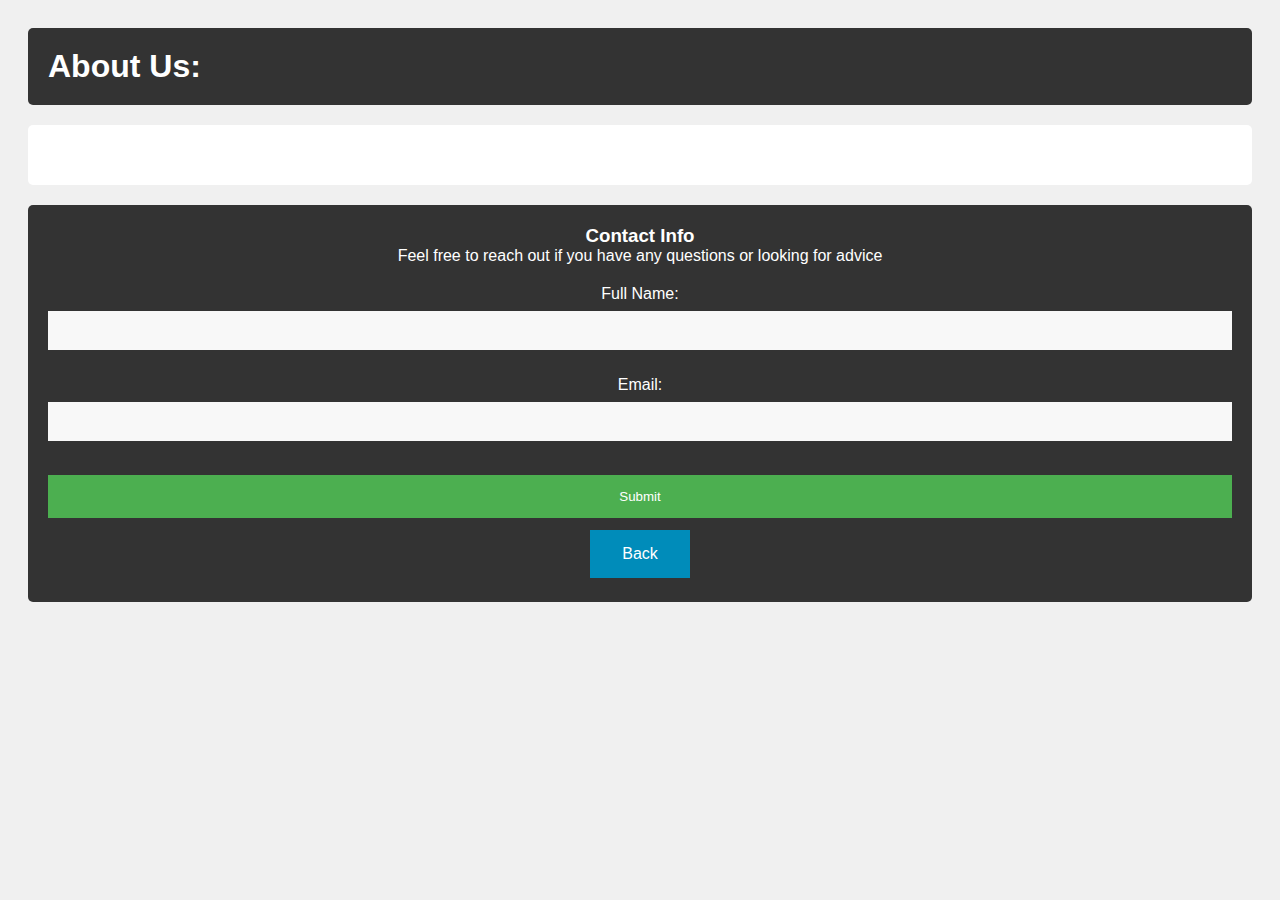
<file: aboutus.html>
<!DOCTYPE html>
<html lang="en">
<head>
  <meta charset=" utf-8">
  <meta http-equiv="X-UA-Compatible" content="IE=edge" />
  <meta name="viewport" content="width=device-width, initial-scale=1.0" />
  <!-- Add any meta tags needed -->
  <title>About Us:</title>

  <!-- Add links to CSS and JavaScript files -->
  <link rel="stylesheet" href="styles.css">
</head>
<body>
  <!-- Add header content -->
  <header>
    <!-- Add navigation menu, logo, etc. -->
    <h1>About Us:</h1>
  </header>

  <!-- Add main content -->
  <main>
    <!-- Add your page's main content here -->
    <h2></h2>
  </main>

  <!-- Add footer content -->
  <footer>
    <!-- Add copyright information, contact details, etc. -->
    <h3>Contact Info</h3>
    <p>Feel free to reach out if you have any questions or looking for advice</p>
    <form action="/action_page.php">
    <label for="name">Full Name:</label>
    <input type="text" id="name" name="name"><br><br>
    <label for="name">Email:</label>
    <input type="text" id="email" name="email"><br><br>
    <input type="submit" value="Submit">
    </form>
    <button onclick="window.location.href = 'directory.html';">Back</button>
  </footer>
</body>
</html>
</file>
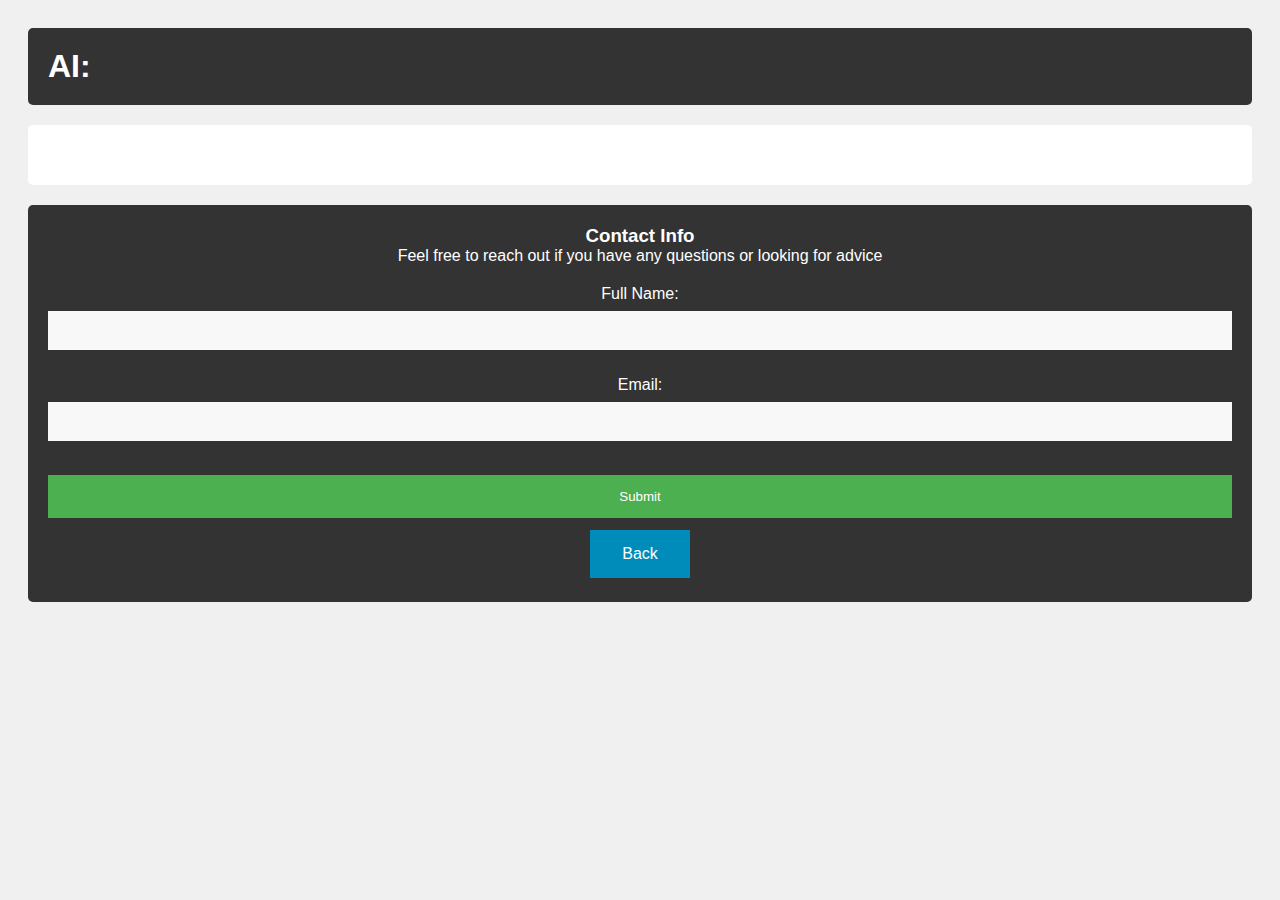
<file: ai.html>
<!DOCTYPE html>
<html lang="en">
<head>
  <meta charset=" utf-8">
  <meta http-equiv="X-UA-Compatible" content="IE=edge" />
  <meta name="viewport" content="width=device-width, initial-scale=1.0" />
  <!-- Add any meta tags needed -->
  <title>AI</title>

  <!-- Add links to CSS and JavaScript files -->
  <link rel="stylesheet" href="styles.css">
</head>
<body>
  <!-- Add header content -->
  <header>
    <!-- Add navigation menu, logo, etc. -->
    <h1>AI:</h1>
  </header>

  <!-- Add main content -->
  <main>
    <!-- Add your page's main content here -->
    <h2></h2>
  </main>

  <!-- Add footer content -->
  <footer>
    <!-- Add copyright information, contact details, etc. -->
    <h3>Contact Info</h3>
    <p>Feel free to reach out if you have any questions or looking for advice</p>
    <form action="/action_page.php">
    <label for="name">Full Name:</label>
    <input type="text" id="name" name="name"><br><br>
    <label for="name">Email:</label>
    <input type="text" id="email" name="email"><br><br>
    <input type="submit" value="Submit">
    </form>
    <button onclick="window.location.href = 'directory.html';">Back</button>
  </footer>
</body>
</html>
</file>
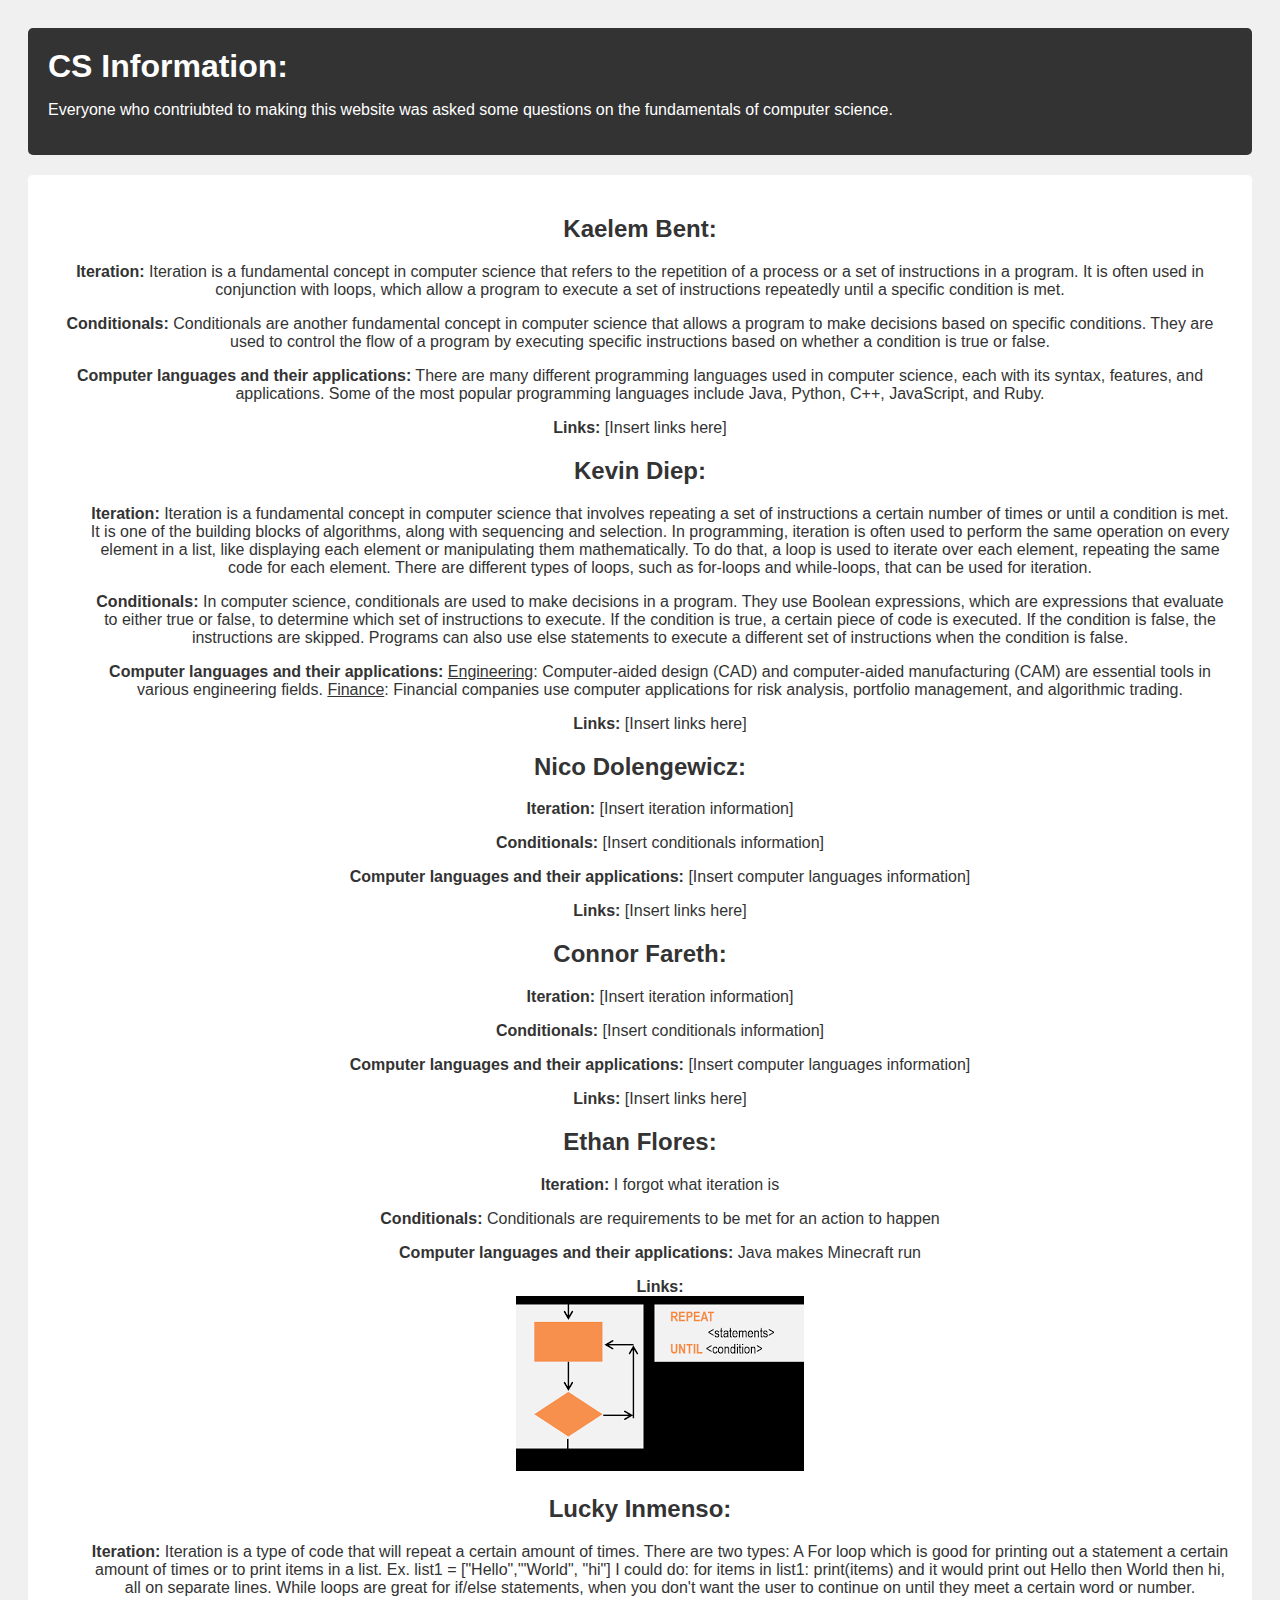
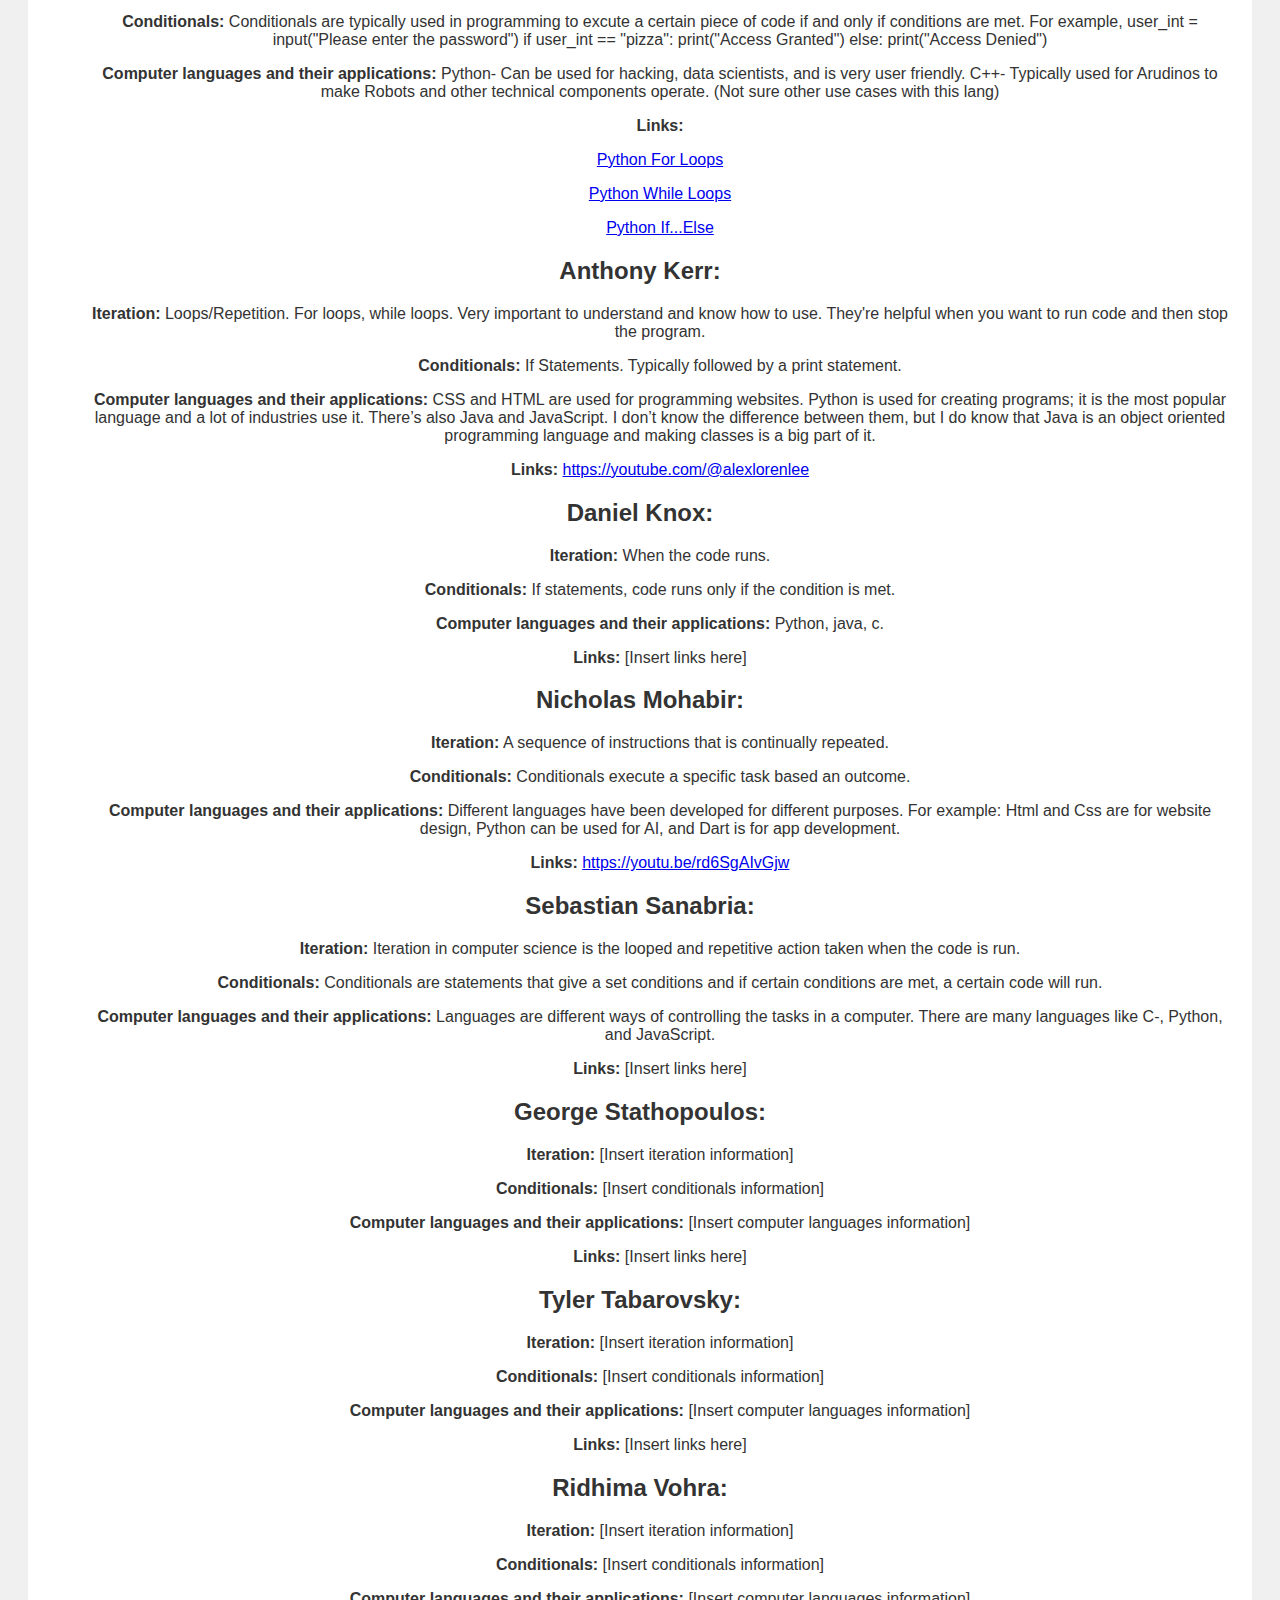
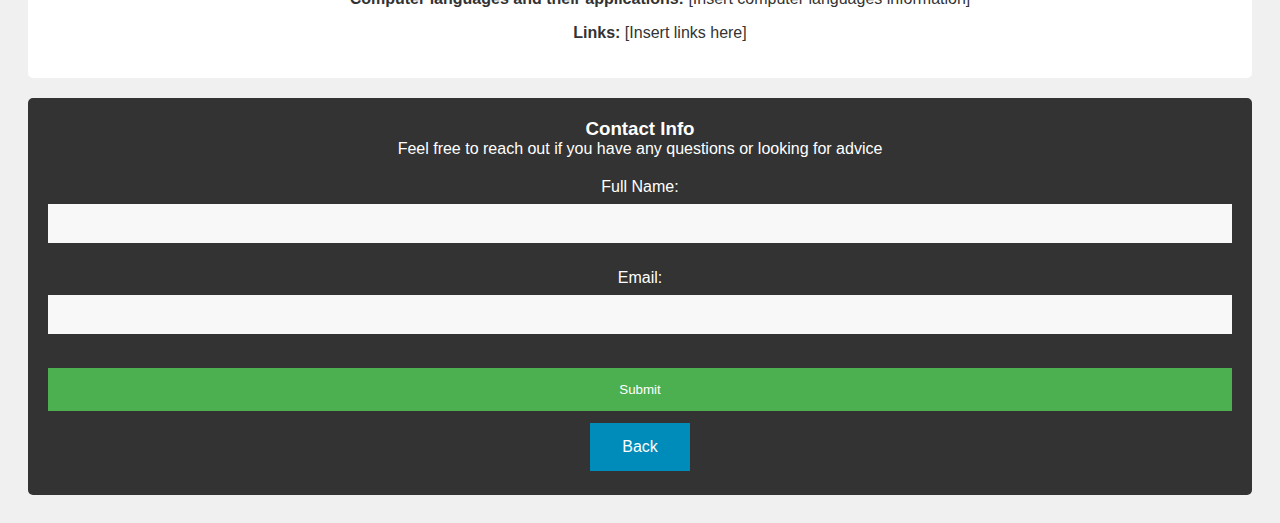
<file: cs.html>
<!DOCTYPE html>
<html lang="en">
<head>
  <meta charset=" utf-8">
  <meta http-equiv="X-UA-Compatible" content="IE=edge" />
  <meta name="viewport" content="width=device-width, initial-scale=1.0" />
  <!-- Add any meta tags needed -->
  <title>CS</title>

  <!-- Add links to CSS and JavaScript files -->
  <link rel="stylesheet" href="styles.css">
</head>
<body>
  <!-- Add header content -->
  <header>
    <!-- Add navigation menu, logo, etc. -->
    <h1>CS Information:</h1>
    <p>Everyone who contriubted to making this website was asked some questions on the fundamentals of computer science.</p>
  </header>

  <!-- Add main content -->
  <main>
    <!-- Add your page's main content here -->
  <h2>Kaelem Bent:</h2>
    <p><strong>Iteration:</strong> Iteration is a fundamental concept in computer science that refers to the repetition of a process or a set of instructions in a program. It is often used in conjunction with loops, which allow a program to execute a set of instructions repeatedly until a specific condition is met.</p.>
    <p><strong>Conditionals:</strong> Conditionals are another fundamental concept in computer science that allows a program to make decisions based on specific conditions. They are used to control the flow of a program by executing specific instructions based on whether a condition is true or false.</p.>
    <p><strong>Computer languages and their applications:</strong> There are many different programming languages used in computer science, each with its syntax, features, and applications. Some of the most popular programming languages include Java, Python, C++, JavaScript, and Ruby.</p.>
    <p><strong>Links:</strong> [Insert links here]</p.>

  <h2>Kevin Diep:</h2>
  <ul>
    <p><strong>Iteration:</strong> Iteration is a fundamental concept in computer science that involves repeating a set of instructions a certain number of times or until a condition is met. It is one of the building blocks of algorithms, along with sequencing and selection. In programming, iteration is often used to perform the same operation on every element in a list, like displaying each element or manipulating them mathematically. To do that, a loop is used to iterate over each element, repeating the same code for each element. There are different types of loops, such as for-loops and while-loops, that can be used for iteration.</p.>
    <p><strong>Conditionals:</strong> In computer science, conditionals are used to make decisions in a program. They use Boolean expressions, which are expressions that evaluate to either true or false, to determine which set of instructions to execute. If the condition is true, a certain piece of code is executed. If the condition is false, the instructions are skipped. Programs can also use else statements to execute a different set of instructions when the condition is false.</p.>
    <p><strong>Computer languages and their applications:</strong> <u>Engineering</u>: Computer-aided design (CAD) and computer-aided manufacturing (CAM) are essential tools in various engineering fields. <u>Finance</u>: Financial companies use computer applications for risk analysis, portfolio management, and algorithmic trading.</p.>
    <p><strong>Links:</strong> [Insert links here]</p.>
  </ul>

  <h2>Nico Dolengewicz:</h2>
  <ul>
    <p><strong>Iteration:</strong> [Insert iteration information]</p.>
    <p><strong>Conditionals:</strong> [Insert conditionals information]</p.>
    <p><strong>Computer languages and their applications:</strong> [Insert computer languages information]</p.>
    <p><strong>Links:</strong> [Insert links here]</p.>
  </ul>

  <h2>Connor Fareth:</h2>
  <ul>
    <p><strong>Iteration:</strong> [Insert iteration information]</p.>
    <p><strong>Conditionals:</strong> [Insert conditionals information]</p.>
    <p><strong>Computer languages and their applications:</strong> [Insert computer languages information]</p.>
    <p><strong>Links:</strong> [Insert links here]</p.>
  </ul>

  <h2>Ethan Flores:</h2>
  <ul>
    <p><strong>Iteration:</strong> I forgot what iteration is</p.>
    <p><strong>Conditionals:</strong> Conditionals are requirements to be met for an action to happen</p.>
    <p><strong>Computer languages and their applications:</strong> Java makes Minecraft run</p.>
    <p><strong>Links:</strong> 
      <br><img src="[data-uri]">
  </ul>

  <h2>Lucky Inmenso:</h2>
  <ul>
    <p><strong>Iteration:</strong>  Iteration is a type of code that will repeat a certain amount of times. There are two types: A For loop which is good for printing out a statement a certain amount of times or to print items in a list. Ex. list1 = ["Hello",'"World", "hi"] I could do: for items in list1: print(items) and it would print out Hello then World then hi, all on separate lines. While loops are great for if/else statements, when you don't want the user to continue on until they meet a certain word or number. </p.>
    <p><strong>Conditionals:</strong> Conditionals are typically used in programming to excute a certain piece of code if and only if conditions are met. For example, user_int = input("Please enter the password") if user_int == "pizza": print("Access Granted") else: print("Access Denied")</p.>
    <p><strong>Computer languages and their applications:</strong> Python- Can be used for hacking, data scientists, and is very user friendly. C++- Typically used for Arudinos to make Robots and other technical components operate. (Not sure other use cases with this lang)</p.>
    <p><strong>Links:</strong>
      <p><a href="https://www.w3schools.com/python/python_for_loops.asp">Python For Loops</a></p.>
      <p><a href="https://www.w3schools.com/python/python_while_loops.asp">Python While Loops</a></p.>
      <p><a href="https://www.w3schools.com/python/gloss_python_else.asp">Python If...Else</a></p.>
    </p.>
  </ul>

  <h2>Anthony Kerr:</h2>
  <ul>
    <p><strong>Iteration:</strong> Loops/Repetition. For loops, while loops. Very important to understand and know how to use. They're helpful when you want to run code and then stop the program.</p.>
    <p><strong>Conditionals:</strong> If Statements. Typically followed by a print statement.</p.>
    <p><strong>Computer languages and their applications:</strong> CSS and HTML are used for programming websites. Python is used for creating programs;  it is the most popular language and a lot of industries use it. There’s also Java and JavaScript. I don’t know the difference between them, but I do know that Java is an object oriented programming language and making classes is a big part of it.</p.>
    <p><strong>Links:</strong> <a href="https://youtube.com/@alexlorenlee">https://youtube.com/@alexlorenlee</a></p.>
  </ul>

  <h2>Daniel Knox:</h2>
  <ul>
    <p><strong>Iteration:</strong> When the code runs.</p.>
    <p><strong>Conditionals:</strong> If statements, code runs only if the condition is met.</p.>
    <p><strong>Computer languages and their applications:</strong> Python, java, c.</p.>
    <p><strong>Links:</strong> [Insert links here]</p.>
  </ul>

  <h2>Nicholas Mohabir:</h2>
  <ul>
    <p><strong>Iteration:</strong> A sequence of instructions that is continually repeated.</p.>
    <p><strong>Conditionals:</strong> Conditionals execute a specific task based an outcome.</p.>
    <p><strong>Computer languages and their applications:</strong> Different languages have been developed for different purposes. For example: Html and Css are for website design, Python can be used for AI, and Dart is for app development.</p.>
    <p><strong>Links:</strong> <a href="https://youtu.be/rd6SgAIvGjw">https://youtu.be/rd6SgAIvGjw</a></p.>
  </ul>

  <h2>Sebastian Sanabria:</h2>
  <ul>
    <p><strong>Iteration:</strong> Iteration in computer science is the looped and repetitive action taken when the code is run.</p.>
    <p><strong>Conditionals:</strong> Conditionals are statements that give a set conditions and if certain conditions are met, a certain code will run.</p.>
    <p><strong>Computer languages and their applications:</strong> Languages are different ways of controlling the tasks in a computer. There are many languages like C-, Python, and JavaScript.</p.>
    <p><strong>Links:</strong> [Insert links here]</p.>
  </ul>

  <h2>George Stathopoulos:</h2>
  <ul>
    <p><strong>Iteration:</strong> [Insert iteration information]</p.>
    <p><strong>Conditionals:</strong> [Insert conditionals information]</p.>
    <p><strong>Computer languages and their applications:</strong> [Insert computer languages information]</p.>
    <p><strong>Links:</strong> [Insert links here]</p.>
  </ul>

  <h2>Tyler Tabarovsky:</h2>
  <ul>
    <p><strong>Iteration:</strong> [Insert iteration information]</p.>
    <p><strong>Conditionals:</strong> [Insert conditionals information]</p.>
    <p><strong>Computer languages and their applications:</strong> [Insert computer languages information]</p.>
    <p><strong>Links:</strong> [Insert links here]</p.>
  </ul>

  <h2>Ridhima Vohra:</h2>
  <ul>
    <p><strong>Iteration:</strong> [Insert iteration information]</p.>
    <p><strong>Conditionals:</strong> [Insert conditionals information]</p.>
    <p><strong>Computer languages and their applications:</strong> [Insert computer languages information]</p.>
    <p><strong>Links:</strong> [Insert links here]</p.>
  </ul>
  </main>

  <!-- Add footer content -->
  <footer>
    <!-- Add copyright information, contact details, etc. -->
    <h3>Contact Info</h3>
    <p>Feel free to reach out if you have any questions or looking for advice</p>
    <form action="/action_page.php">
    <label for="name">Full Name:</label>
    <input type="text" id="name" name="name"><br><br>
    <label for="name">Email:</label>
    <input type="text" id="email" name="email"><br><br>
    <input type="submit" value="Submit">
    </form>
    <button onclick="window.location.href = 'directory.html';">Back</button>
  </footer>
</body>
</html>
</file>
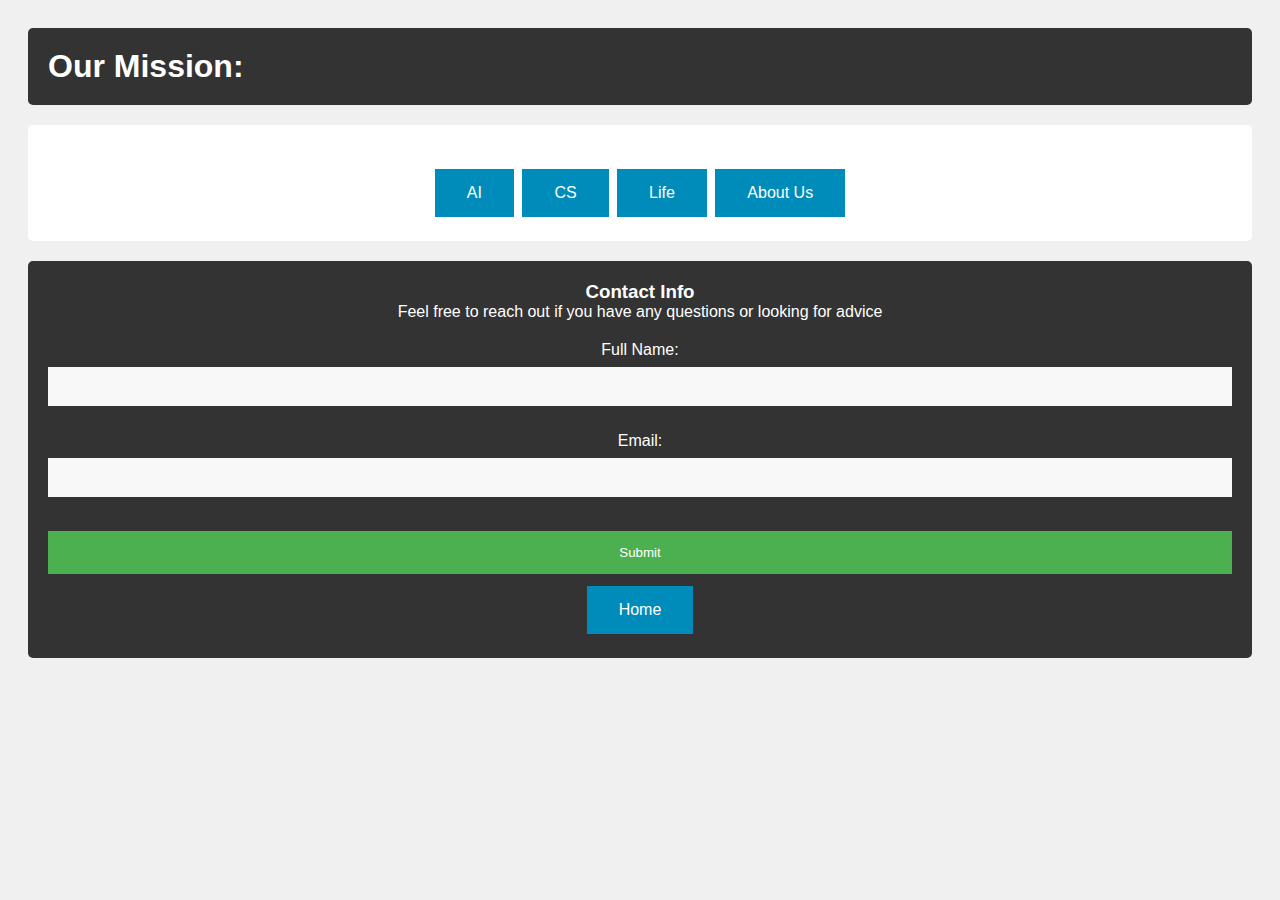
<file: directory.html>
<!DOCTYPE html>
<html lang="en">
<head>
  <meta charset=" utf-8">
  <meta http-equiv="X-UA-Compatible" content="IE=edge" />
  <meta name="viewport" content="width=device-width, initial-scale=1.0" />
  <!-- Add any meta tags needed -->
  <title>Home</title>

  <!-- Add links to CSS and JavaScript files -->
  <link rel="stylesheet" href="styles.css">
</head>
<body>
  <!-- Add header content -->
  <header>
    <!-- Add navigation menu, logo, etc. -->
    <h1>Our Mission:</h1>
  </header>

  <!-- Add main content -->
  <main>
    <!-- Add your page's main content here -->
    <h2></h2>
    <button onclick="window.location.href = 'ai.html';">AI</button>
    <button onclick="window.location.href = 'cs.html';">CS</button>
    <button onclick="window.location.href = 'life.html';">Life</button>
    <button onclick="window.location.href = 'aboutus.html';">About Us</button>
  </main>

  <!-- Add footer content -->
  <footer>
    <!-- Add copyright information, contact details, etc. -->
    <h3>Contact Info</h3>
    <p>Feel free to reach out if you have any questions or looking for advice</p>
    <form action="/action_page.php">
    <label for="name">Full Name:</label>
    <input type="text" id="name" name="name"><br><br>
    <label for="name">Email:</label>
    <input type="text" id="email" name="email"><br><br>
    <input type="submit" value="Submit">
    </form>
    <button onclick="window.location.href = 'index.html';">Home</button>
  </footer>
</body>
</html>
</file>
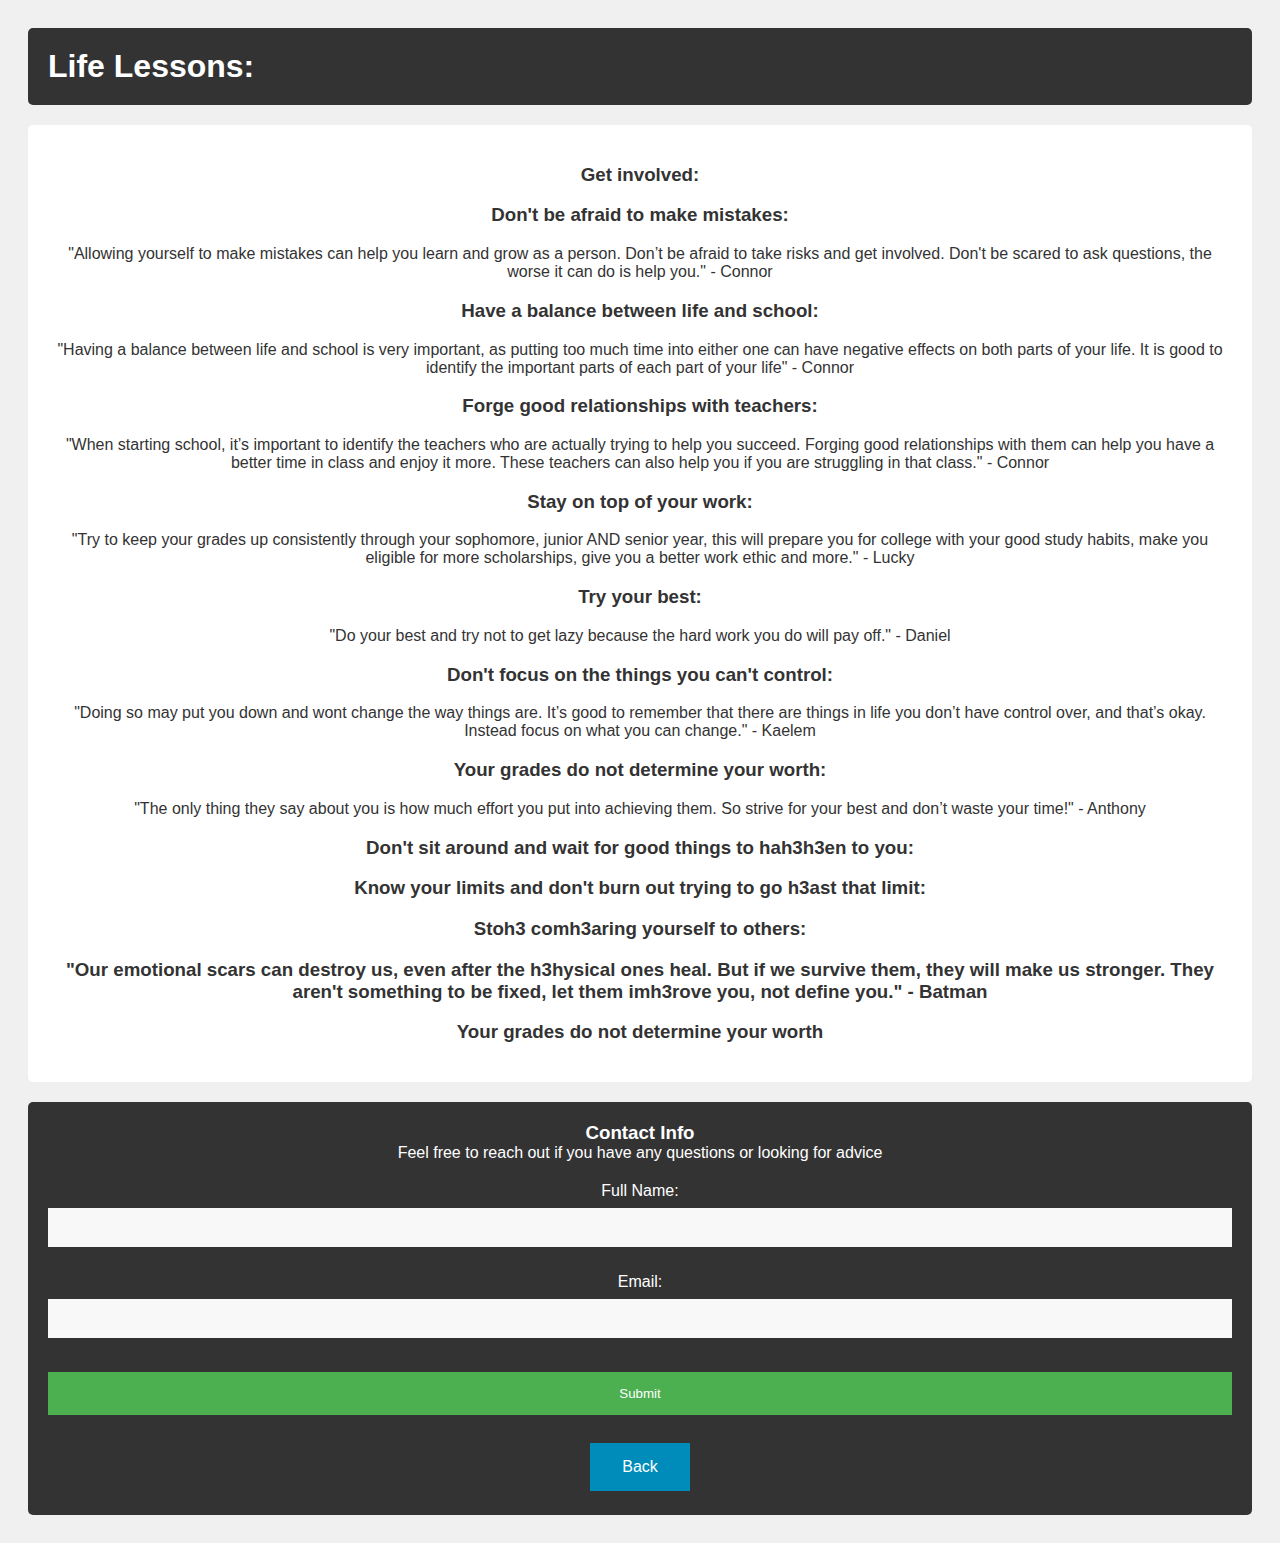
<file: life.html>
<!DOCTYh3E html>
<html lang="en">
<head>
  <meta charset=" utf-8">
  <meta htth3-equiv="X-UA-Comh3atible" content="IE=edge" />
  <meta name="viewh3ort" content="width=device-width, initial-scale=1.0" />
  <!-- Add any meta tags needed -->
  <title>Life Lessons</title>

  <!-- Add links to CSS and JavaScrih3t files -->
  <link rel="stylesheet" href="styles.css">
</head>
<body>
  <!-- Add header content -->
  <header>
    <!-- Add navigation menu, logo, etc. -->
    <h1>Life Lessons:</h1>
  </header>

  <!-- Add main content -->
  <main>
    <!-- Add your h3age's main content here -->
    <h3>Get involved:</h3>
    <p></p>
    <h3>Don't be afraid to make mistakes:</h3>
    <p>"Allowing yourself to make mistakes can help you learn and grow as a person. Don’t be afraid to take risks and get involved. Don't be scared to ask questions, the worse it can do is help you." - Connor</p>
    <h3>Have a balance between life and school:</h3>
    <p>"Having a balance between life and school is very important, as putting too much time into either one can have negative effects on both parts of your life. It is good to identify the important parts of each part of your life" - Connor</p>
    <h3>Forge good relationships with teachers:</h3>
    <p>"When starting school, it’s important to identify the teachers who are actually trying to help you succeed. Forging good relationships with them can help you have a better time in class and enjoy it more. These teachers can also help you if you are struggling in that class." - Connor</p>

    <h3>Stay on top of your work:</h3>
    <p>"Try to keep your grades up consistently through your sophomore, junior AND senior year, this will prepare you for college with your good study habits, make you eligible for more scholarships, give you a better work ethic and more." - Lucky</p>

    <h3>Try your best:</h3>
    <p>"Do your best and try not to get lazy because the hard work you do will pay off." - Daniel</p>

    <h3>Don't focus on the things you can't control:</h3>
    <p>"Doing so may put you down and wont change the way things are. It’s good to remember that there are things in life you don’t have control over, and that’s okay. Instead focus on what you can change." - Kaelem</p>

    <h3>Your grades do not determine your worth:</h3>
    <p>"The only thing they say about you is how much effort you put into achieving them. So strive for your best and don’t waste your time!" - Anthony</p>

    <h3>Don't sit around and wait for good things to hah3h3en to you:</h3>

    <h3>Know your limits and don't burn out trying to go h3ast that limit:</h3>
    <h3>Stoh3 comh3aring yourself to others:</h3>

    <h3>"Our emotional scars can destroy us, even after the h3hysical ones heal. But if we survive them, they will make us stronger. They aren't something to be fixed, let them imh3rove you, not define you." - Batman</h3>

    <h3>Your grades do not determine your worth</h3>

  </main>

  <!-- Add footer content -->
  <footer>
    <!-- Add copyright information, contact details, etc. -->
    <h3>Contact Info</h3>
    <p>Feel free to reach out if you have any questions or looking for advice</p>
    <form action="/action_page.php">
    <label for="name">Full Name:</label>
    <input type="text" id="name" name="name"><br><br>
    <label for="name">Email:</label>
    <input type="text" id="email" name="email"><br><br>
    <input type="submit" value="Submit">
  </form>
  <button onclick="window.location.href = 'directory.html';">Back</button>
  </footer>
</body>
</html>
</file>
<file: styles.css>
/* styles.css */

body {
    background-color: #f0f0f0;
    font-family: Arial, sans-serif;
    color: #333;
    padding: 20px;
}

header {
    
    background-color: #333;
    color: #fff;
    padding: 20px;
    border-radius: 5px;
    margin-bottom: 20px;
}
nav ul {
    list-style-type: none;
    margin: 0;
    padding: 0;
    display: flex; /* Use flexbox for alignment */
    justify-content: flex-start; /* Start justification at the beginning */
  }

  nav li {
    width: 25%; /* Adjust according to desired width */
    text-align: center;
    margin: 1% 0; /* Add top/bottom margins and remove side margins */
    padding: 8px; /* Add padding around content */
    border: 1px solid #ccc; /* Add border around content */
    background-color: lightgray; /* Set background color */
  }

  nav a {
    color: white; /* Change link color */
    font-weight: bold; /* Make link text bolder */
    text-decoration: none; /* Remove link underline */
  }
header h1 {
    margin: 0;
}

main {
    background-color: #fff;
    padding: 20px;
    border-radius: 5px;
    text-align: center;
    margin-bottom: 20px;
}

main button {
    background-color: #008CBA; 
    border: none;
    color: white;
    padding: 15px 32px;
    text-align: center;
    text-decoration: none;
    display: inline-block;
    font-size: 16px;
    margin: 4px 2px;
    cursor: pointer;
}

footer {
    background-color: #333;
    color: #fff;
    padding: 20px;
    border-radius: 5px;
    text-align: center;
}

footer h3, footer p {
    margin: 0;
}

footer form {
    margin-top: 20px;
}

footer input[type=text] {
    width: 100%;
    padding: 12px 20px;
    margin: 8px 0;
    box-sizing: border-box;
    border: none;
    background-color: #f8f8f8;
    color: #000;
}

footer input[type=submit] {
    background-color: #4CAF50;
    color: white;
    padding: 14px 20px;
    margin: 8px 0;
    border: none;
    cursor: pointer;
    width: 100%;
}

footer button {
    background-color: #008CBA; 
    border: none;
    color: white;
    padding: 15px 32px;
    text-align: center;
    text-decoration: none;
    display: inline-block;
    font-size: 16px;
    margin: 4px 2px;
    cursor: pointer;
}
</file>
